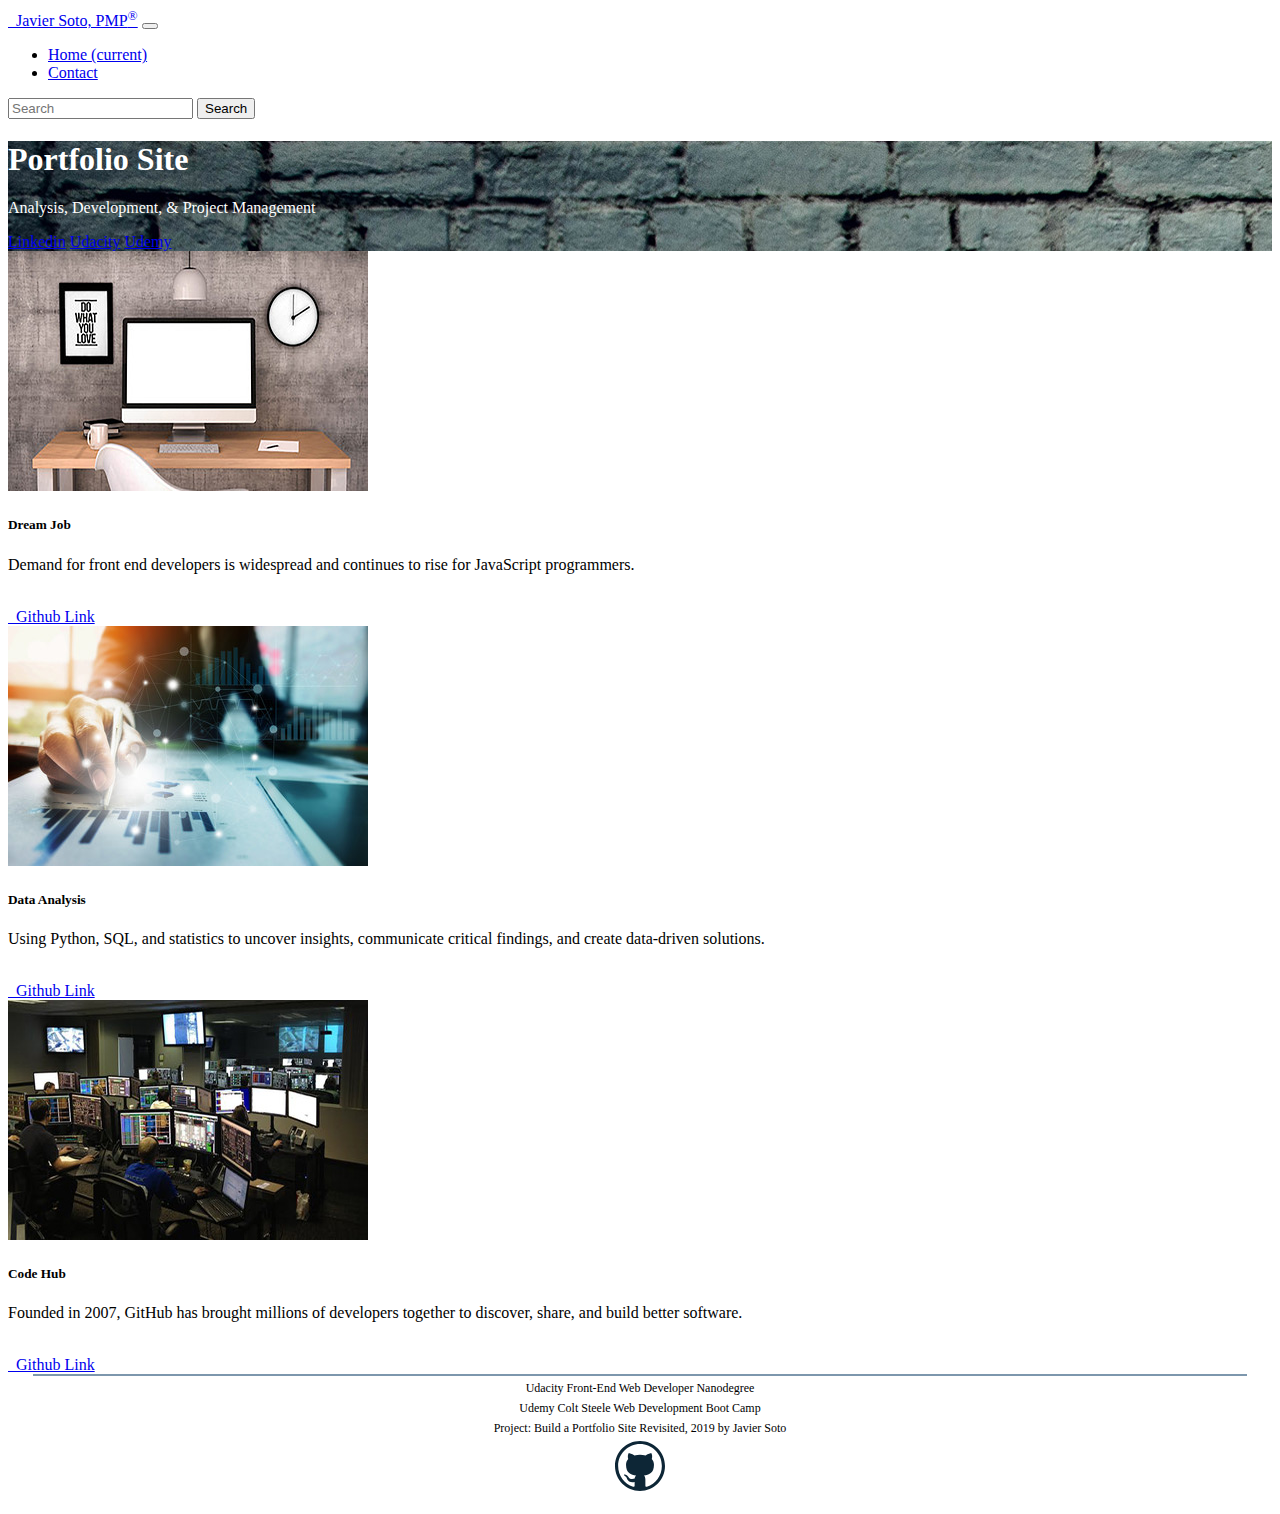
<file: index.html>
<!doctype html>
<html lang="en">

<head>
  <!-- Required meta tags -->
  <meta charset="utf-8">
  <meta name="viewport" content="width=device-width, initial-scale=1, shrink-to-fit=no">



  <!-- Bootstrap CSS -->
  <link rel="stylesheet" href="https://stackpath.bootstrapcdn.com/bootstrap/4.1.3/css/bootstrap.min.css" integrity="sha384-MCw98/SFnGE8fJT3GXwEOngsV7Zt27NXFoaoApmYm81iuXoPkFOJwJ8ERdknLPMO" crossorigin="anonymous">
  <link rel="stylesheet" href="https://use.fontawesome.com/releases/v5.4.1/css/all.css" integrity="sha384-5sAR7xN1Nv6T6+dT2mhtzEpVJvfS3NScPQTrOxhwjIuvcA67KV2R5Jz6kr4abQsz" crossorigin="anonymous">
  <link rel="stylesheet" href="css/styles.css">


  <title>J. Soto Portfolio Site</title>
</head>

<body>
  <nav class="navbar navbar-expand-md navbar-dark fixed-top bg-dark">
    <a class="navbar-brand" href="index.html"><i class="fas fa-tablet-alt"></i> &nbsp Javier Soto, PMP<sup>®</sup></a>
    <button class="navbar-toggler" type="button" data-toggle="collapse" data-target="#navbarCollapse" aria-controls="navbarCollapse" aria-expanded="false" aria-label="Toggle navigation">
      <span class="navbar-toggler-icon"></span>
    </button>
    <div class="collapse navbar-collapse" id="navbarCollapse">
      <ul class="navbar-nav mr-auto">
        <li class="nav-item active">
          <a class="nav-link" href="index.html">Home <span class="sr-only">(current)</span></a>
        </li>
        <li class="nav-item active">
          <a class="nav-link" href="contact.html">Contact</a>
        </li>

        <!--
    <li class="nav-item">
      <a class="nav-link disabled" href="#">Disabled</a>
    </li>
    !-->

      </ul>
      <form class="form-inline mt-2 mt-md-0">
        <input class="form-control mr-sm-2" type="text" placeholder="Search" aria-label="Search">
        <button class="btn btn-outline-primary my-2 my-sm-0" type="submit">Search</button>
      </form>
    </div>
  </nav>

  <section id="header" class="jumbotron text-center">
    <h1 class="display-1">Portfolio Site</h1>
    <p class="lead">Analysis, Development, & Project Management</p>
    <a href="https://www.linkedin.com/in/javiersotobapm" target="_blank" class="btn btn-primary"><i class="fab fa-linkedin"></i> Linkedin</a>
    <a href="https://www.udacity.com/" target="_blank" class="btn btn-success"><i class="fas fa-chalkboard-teacher"></i> Udacity</a>
    <a href="https://www.udemy.com/" target="_blank" class="btn btn-danger"><i class="fas fa-video"></i> Udemy</a>
  </section>

  <section id="gallery">
    <div class="container">
      <div class="row">
        <div class="col-lg-4 mb-4">
          <div class="card">
            <img class="card-img-top" src="imgs/do_what_u_luv.jpg" alt="">
            <div class="card-body">
              <h5 class="card-title">Dream Job</h5>
              <p class="card-text">Demand for front end developers is widespread and continues to rise for JavaScript programmers.</p> <br>
              <a href="https://github.com/jsoto3000/udacity-fend-neighborhood-map-js" target="_blank" class="btn btn-outline-success btn-sm"><i class="fab fa-github"></i> &nbsp Github Link</a>
            </div>
          </div>
        </div>

        <div class="col-lg-4 mb-4">
          <div class="card">
            <img class="card-img-top" src="imgs/data_analysis.jpg" alt="">
            <div class="card-body">
              <h5 class="card-title">Data Analysis</h5>
              <p class="card-text">Using Python, SQL, and statistics to uncover insights, communicate critical findings, and create data-driven solutions.</p> <br>
              <a href="https://github.com/jsoto3000/js-udacity-eda-project-master" target="_blank" class="btn btn-outline-success btn-sm"><i class="fab fa-github"></i> &nbsp Github Link</a>
            </div>
          </div>
        </div>


        <div class="col-lg-4 mb-4">
          <div class="card">
            <img class="card-img-top" src="imgs/comp_screens.jpg" alt="">
            <div class="card-body">
              <h5 class="card-title">Code Hub</h5>
              <p class="card-text">Founded in 2007, GitHub has brought millions of developers together to discover, share, and build better software.</p> <br>
              <a href="https://github.com/jsoto3000" target="_blank" class="btn btn-outline-success btn-sm"><i class="fab fa-github"></i> &nbsp Github Link</a>
            </div>
          </div>
        </div>
      </div>
    </div>
  </section>

    <footer>
      <p>Udacity Front-End Web Developer Nanodegree</p>
      <p>Udemy Colt Steele Web Development Boot Camp</p>
      <p>Project: Build a Portfolio Site Revisited, 2019 by Javier Soto</p>
      <span class="github-icon"><a href="https://github.com" target="_blank"><img src="imgs/github-logo.svg" alt="Github Icon" target="_blank"></a></span>
    </footer>

    <!-- Optional JavaScript -->
    <!-- jQuery first, then Popper.js, then Bootstrap JS -->
    <script src="https://code.jquery.com/jquery-3.3.1.slim.min.js" integrity="sha384-q8i/X+965DzO0rT7abK41JStQIAqVgRVzpbzo5smXKp4YfRvH+8abtTE1Pi6jizo" crossorigin="anonymous"></script>
    <script src="https://cdnjs.cloudflare.com/ajax/libs/popper.js/1.14.3/umd/popper.min.js" integrity="sha384-ZMP7rVo3mIykV+2+9J3UJ46jBk0WLaUAdn689aCwoqbBJiSnjAK/l8WvCWPIPm49" crossorigin="anonymous"></script>
    <script src="https://stackpath.bootstrapcdn.com/bootstrap/4.1.3/js/bootstrap.min.js" integrity="sha384-ChfqqxuZUCnJSK3+MXmPNIyE6ZbWh2IMqE241rYiqJxyMiZ6OW/JmZQ5stwEULTy" crossorigin="anonymous"></script>



</body>

</html>
</file>
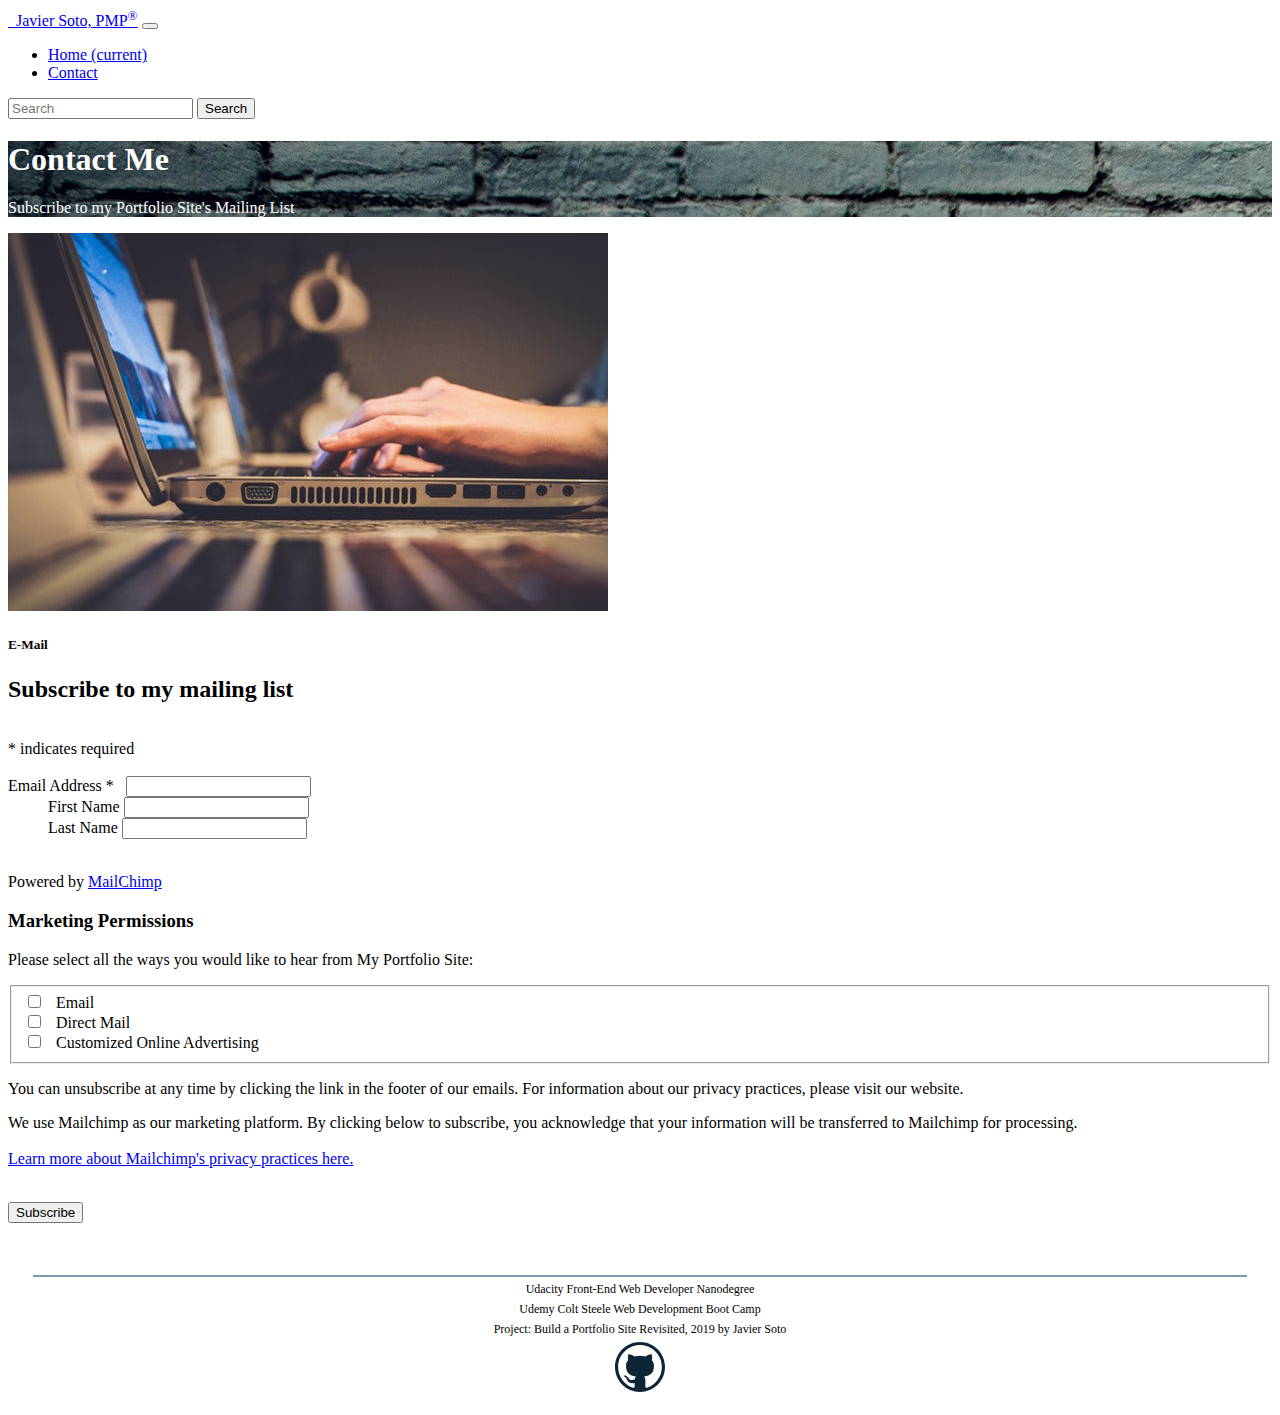
<file: contact.html>
<!doctype html>
<html lang="en">

<head>
  <!-- Required meta tags -->
  <meta charset="utf-8">
  <meta name="viewport" content="width=device-width, initial-scale=1, shrink-to-fit=no">



  <!-- Bootstrap CSS -->
  <link rel="stylesheet" href="https://stackpath.bootstrapcdn.com/bootstrap/4.1.3/css/bootstrap.min.css" integrity="sha384-MCw98/SFnGE8fJT3GXwEOngsV7Zt27NXFoaoApmYm81iuXoPkFOJwJ8ERdknLPMO" crossorigin="anonymous">
  <link rel="stylesheet" href="https://use.fontawesome.com/releases/v5.4.1/css/all.css" integrity="sha384-5sAR7xN1Nv6T6+dT2mhtzEpVJvfS3NScPQTrOxhwjIuvcA67KV2R5Jz6kr4abQsz" crossorigin="anonymous">
  <link rel="stylesheet" href="css/styles.css">


  <title>J. Soto Portfolio Site</title>
</head>

<body>
  <nav class="navbar navbar-expand-md navbar-dark fixed-top bg-dark">
    <a class="navbar-brand" href="#"><i class="fas fa-tablet-alt"></i> &nbsp Javier Soto, PMP<sup>®</sup></a>
    <button class="navbar-toggler" type="button" data-toggle="collapse" data-target="#navbarCollapse" aria-controls="navbarCollapse" aria-expanded="false" aria-label="Toggle navigation">
      <span class="navbar-toggler-icon"></span>
    </button>
    <div class="collapse navbar-collapse" id="navbarCollapse">
      <ul class="navbar-nav mr-auto">
        <li class="nav-item active">
          <a class="nav-link" href="index.html">Home <span class="sr-only">(current)</span></a>
        </li>
        <li class="nav-item active">
          <a class="nav-link" href="contact.html">Contact</a>
        </li>

        <!--
    <li class="nav-item">
      <a class="nav-link disabled" href="#">Disabled</a>
    </li>
    !-->

      </ul>
      <form class="form-inline mt-2 mt-md-0">
        <input class="form-control mr-sm-2" type="text" placeholder="Search" aria-label="Search">
        <button class="btn btn-outline-primary my-2 my-sm-0" type="submit">Search</button>
      </form>
    </div>
  </nav>

  <section id="header" class="jumbotron text-center">
    <h1 class="display-1">Contact Me</h1>
    <p class="lead">Subscribe to my Portfolio Site's Mailing List</p>
  </section>

  <section id="gallery">
    <div class="container">
      <div class="row">

        <div class="col-sm">
          <div class="card">
            <img class="card-img-top" src="imgs/email_me.jpeg" alt="">
            <div class="card-body">
              <h5 class="card-title">E-Mail</h5>
              <p class="card-text">
                <div id="mc_embed_signup">
                  <form action="https://outlook.us20.list-manage.com/subscribe/post?u=4b0bccf3c908cf2015785550c&amp;id=994d0fc505" method="post" id="mc-embedded-subscribe-form" name="mc-embedded-subscribe-form" class="validate" target="_blank"
                    novalidate>
                    <div id="mc_embed_signup_scroll">
                      <h2>Subscribe to my mailing list</h2>

                      <br />

                      <div class="indicates-required"><span class="asterisk">*</span> indicates required</div>

                      <br />

                      <div class="mc-field-group">
                        <label for="mce-EMAIL">Email Address <span>*</span> &nbsp </label>
                        </label>
                        <input type="email" value="" name="EMAIL" class="required email" id="mce-EMAIL">
                      </div>
                      <div class="mc-field-group">
                        <label for="mce-FNAME"> &nbsp &nbsp &nbsp &nbsp &nbsp First Name  </label>
                        <input type="text" value="" name="FNAME" class="" id="mce-FNAME">
                      </div>
                      <div class="mc-field-group">
                        <label for="mce-LNAME"> &nbsp &nbsp &nbsp &nbsp &nbsp Last Name </label>
                        <input type="text" value="" name="LNAME" class="" id="mce-LNAME">
                      </div>

                      <br />

                      <p>Powered by <a href="http://eepurl.com/glJi7b" title="MailChimp - email marketing made easy and fun">MailChimp</a></p>
                      <div id="mergeRow-gdpr" class="mergeRow gdpr-mergeRow content__gdprBlock mc-field-group">
                        <div class="content__gdpr">
                          <h3><label>Marketing Permissions</label></h3>
                          <p>Please select all the ways you would like to hear from My Portfolio Site:</p>
                          <fieldset class="mc_fieldset gdprRequired mc-field-group" name="interestgroup_field">
                            <label class="checkbox subfield" for="gdpr_18879"><input type="checkbox" id="gdpr_18879" name="gdpr[18879]" value="Y" class="av-checkbox "><span> &nbsp Email &nbsp &nbsp </span></label>

                            <br />

                            <label class="checkbox subfield" for="gdpr_18883"><input
                                type="checkbox" id="gdpr_18883" name="gdpr[18883]" value="Y" class="av-checkbox "><span> &nbsp Direct Mail &nbsp &nbsp </span> </label>

                            <br />

                            <label class="checkbox subfield" for="gdpr_18887"><input type="checkbox" id="gdpr_18887" name="gdpr[18887]"
                                value="Y" class="av-checkbox "><span> &nbsp Customized Online Advertising &nbsp </span> </label>

                            <br />

                          </fieldset>
                          <p>You can unsubscribe at any time by clicking the link in the footer of our emails. For information about our privacy practices, please visit our website.</p>
                        </div>
                        <div class="content__gdprLegal">
                          <p>We use Mailchimp as our marketing platform. By clicking below to subscribe, you acknowledge that your information will be transferred to Mailchimp for processing. <a href="https://mailchimp.com/legal/" target="_blank">

                             <br />
                             <br />

                             Learn more about Mailchimp's privacy practices here.</a></p>

                             <br />

                        </div>
                      </div>
                      <div id="mce-responses" class="clear">
                        <div class="response" id="mce-error-response" style="display:none"></div>
                        <div class="response" id="mce-success-response" style="display:none"></div>
                      </div> <!-- real people should not fill this in and expect good things - do not remove this or risk form bot signups-->
                      <div style="position: absolute; left: -5000px;" aria-hidden="true"><input type="text" name="b_4b0bccf3c908cf2015785550c_994d0fc505" tabindex="-1" value=""></div>
                      <div class="clear"><input type="submit" value="Subscribe" name="subscribe" id="mc-embedded-subscribe" class="btn btn-success"></div>
                    </div>
                  </form>
                </div>
                <script type='text/javascript' src='//s3.amazonaws.com/downloads.mailchimp.com/js/mc-validate.js'></script>
                <script type='text/javascript'>
                  (function($) {
                    window.fnames = new Array();
                    window.ftypes = new Array();
                    fnames[0] = 'EMAIL';
                    ftypes[0] = 'email';
                    fnames[1] = 'FNAME';
                    ftypes[1] = 'text';
                    fnames[2] = 'LNAME';
                    ftypes[2] = 'text';
                    fnames[3] = 'ADDRESS';
                    ftypes[3] = 'address';
                    fnames[4] = 'PHONE';
                    ftypes[4] = 'phone';
                  }(jQuery));
                  var $mcj = jQuery.noConflict(true);
                </script>
                <!--End mc_embed_signup-->

              </p> <br>

            </div>
          </div>
        </div>

        </div>

  </section>

  <br />

  <footer>
    <p>Udacity Front-End Web Developer Nanodegree</p>
    <p>Udemy Colt Steele Web Development Boot Camp</p>
    <p>Project: Build a Portfolio Site Revisited, 2019 by Javier Soto</p>
    <span class="github-icon"><a href="https://github.com" target="_blank"><img src="imgs/github-logo.svg" alt="Github Icon" target="_blank"></a></span>
  </footer>

  <!-- Optional JavaScript -->
  <!-- jQuery first, then Popper.js, then Bootstrap JS -->
  <script src="https://code.jquery.com/jquery-3.3.1.slim.min.js" integrity="sha384-q8i/X+965DzO0rT7abK41JStQIAqVgRVzpbzo5smXKp4YfRvH+8abtTE1Pi6jizo" crossorigin="anonymous"></script>
  <script src="https://cdnjs.cloudflare.com/ajax/libs/popper.js/1.14.3/umd/popper.min.js" integrity="sha384-ZMP7rVo3mIykV+2+9J3UJ46jBk0WLaUAdn689aCwoqbBJiSnjAK/l8WvCWPIPm49" crossorigin="anonymous"></script>
  <script src="https://stackpath.bootstrapcdn.com/bootstrap/4.1.3/js/bootstrap.min.js" integrity="sha384-ChfqqxuZUCnJSK3+MXmPNIyE6ZbWh2IMqE241rYiqJxyMiZ6OW/JmZQ5stwEULTy" crossorigin="anonymous"></script>



</body>

</html>
</file>
<file: css/styles.css>
#header {
    background: url("../imgs/donnie-rosie-605394-unsplash_resize.jpg");
    /* background: url("imgs/header.jpeg") center center / cover no-repeat; */
    /* Photo by Donnie Rosie on Unsplash */
    /* https://unsplash.com/photos/taO2fC7sxDU */
    color: white;
}

.btn-primary .btn-success .btn-danger {
  color: white;
}


/*** Footer styling ***/

footer {
    margin-left: 25px;
    margin-right: 25px;
}

footer {
    text-align: center;
    border-top: 2px solid #7d97ad;
}

footer p {
    font-size: 0.75em;
    margin-top: 5px;
    margin-bottom: 5px;
}

.github-icon,
.github-icon a,
.github-icon img {
    width: 50px;
    height: 50px;
    padding-bottom: 10px;
}
</file>
